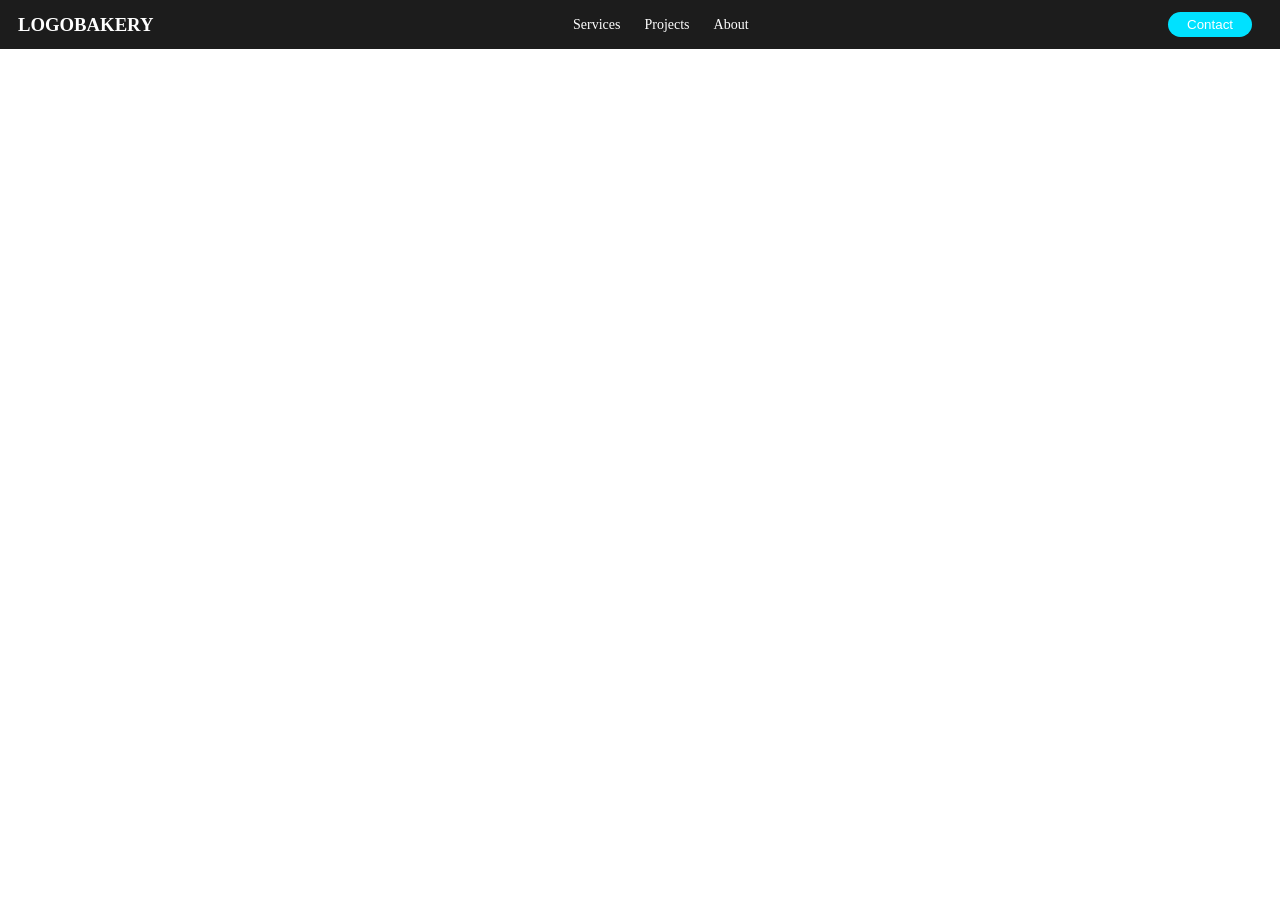
<file: index.html>
<!DOCTYPE html>
<html lang="en">
<head>
    <meta charset="UTF-8">
    <meta name="viewport" content="width=device-width, initial-scale=1.0">
    <link rel="stylesheet" href="flexbox.css">
    <title>Flexbox</title>
</head>
<body>
    <header class="container">
        <div class="logo">
            <h3>LOGOBAKERY</h3>
        </div>

        <nav class="link" aria-label="Main navigation">
            <a class="links" href="service.html">Services</a>
            <a class="links" href="project.html">Projects</a>
            <a class="links" href="about.html">About</a>
        </nav>

        <button class="button" type="button">Contact</button>
    </header>
</body>
</html>
</file>
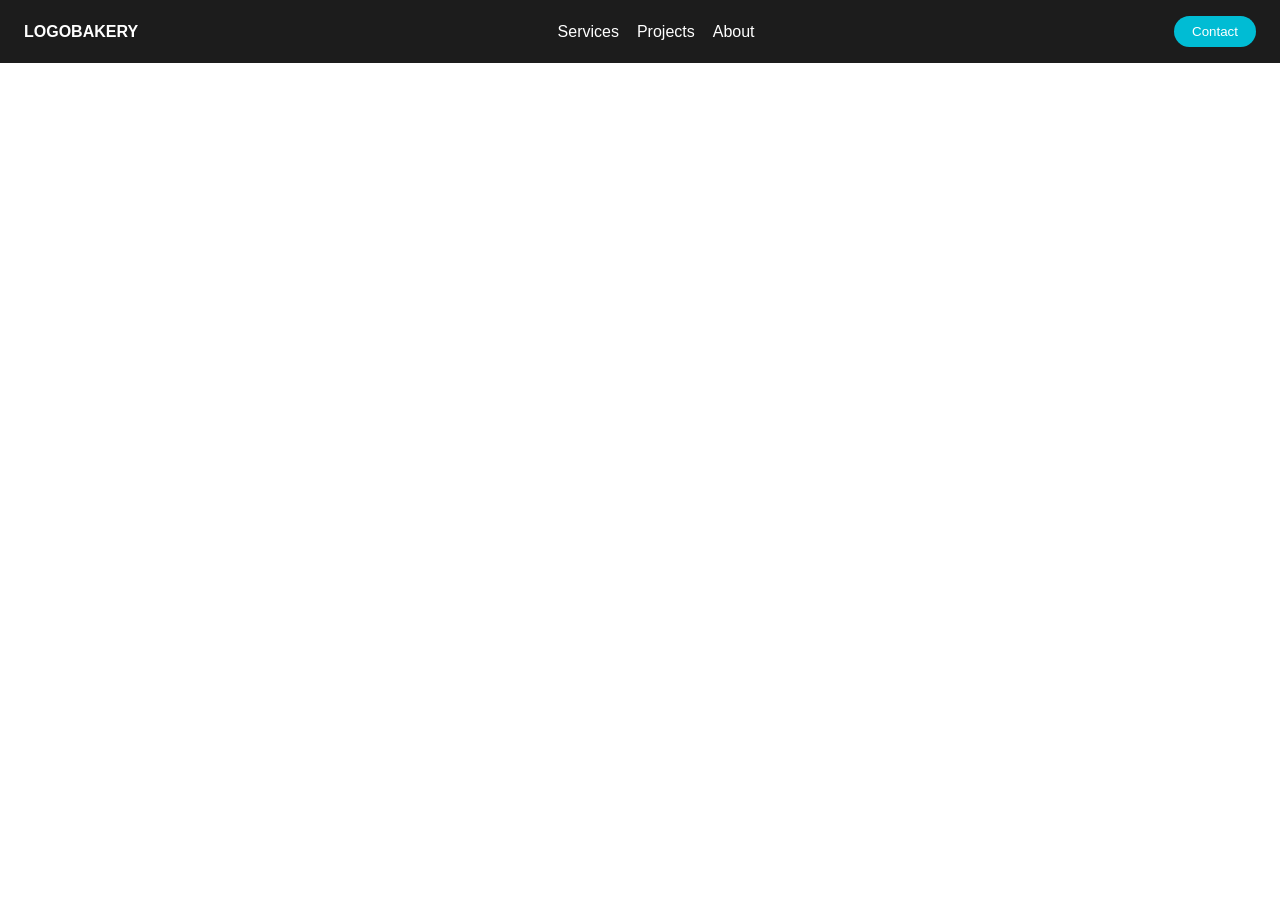
<file: examples/responsive-navbar.html>
<!DOCTYPE html>
<html lang="en">
<head>
  <meta charset="UTF-8">
  <meta name="viewport" content="width=device-width, initial-scale=1.0">
  <title>Responsive Flexbox Navbar</title>
  <style>
    body {
      margin: 0;
      font-family: Arial, sans-serif;
    }

    header {
      background: #1c1c1c;
      color: white;
    }

    .navbar {
      display: flex;
      align-items: center;
      justify-content: space-between;
      gap: 24px;
      padding: 16px 24px;
    }

    .brand {
      font-weight: 700;
      letter-spacing: 0;
    }

    nav {
      display: flex;
      gap: 18px;
    }

    nav a {
      color: white;
      text-decoration: none;
    }

    .contact-button {
      background: rgb(0, 188, 212);
      border: 0;
      border-radius: 20px;
      color: white;
      cursor: pointer;
      padding: 8px 18px;
    }

    @media (max-width: 600px) {
      .navbar,
      nav {
        align-items: flex-start;
        flex-direction: column;
      }
    }
  </style>
</head>
<body>
  <header>
    <div class="navbar">
      <div class="brand">LOGOBAKERY</div>
      <nav aria-label="Main navigation">
        <a href="#services">Services</a>
        <a href="#projects">Projects</a>
        <a href="#about">About</a>
      </nav>
      <button class="contact-button" type="button">Contact</button>
    </div>
  </header>
</body>
</html>
</file>
<file: flexbox.css>
body {
    margin: 0;
}

.container {
    background-color: #1c1c1c;
    display: flex;
    justify-content: space-between;
    align-items: center;
    gap: 40px;
    color: white;
    padding: 12px 18px;
}

.logo h3 {
    margin: 0;
}

.link {
    display: flex;
    gap: 24px;
}

.links {
    color: white;
    text-decoration: none;
    flex-basis: 100px;
    font-size: 14px;
    transition: color 0.2s ease;
}

.links:hover,
.links:focus-visible {
    color: rgb(0, 225, 255);
}

.button {
    background-color: rgb(0, 225, 255);
    color: white;
    border: 0;
    border-radius: 20px;
    padding: 5px 19px;
    margin-right: 10px;
    cursor: pointer;
    transition: background-color 0.2s ease, transform 0.2s ease;
}

.button:hover,
.button:focus-visible {
    background-color: rgb(0, 180, 205);
    transform: translateY(-1px);
}

.links:focus-visible,
.button:focus-visible {
    outline: 2px solid white;
    outline-offset: 4px;
}

@media (max-width: 600px) {
    .container {
        align-items: flex-start;
        flex-direction: column;
        gap: 16px;
    }

    .link {
        flex-direction: column;
        gap: 10px;
    }

    .button {
        margin-right: 0;
    }
}
</file>
